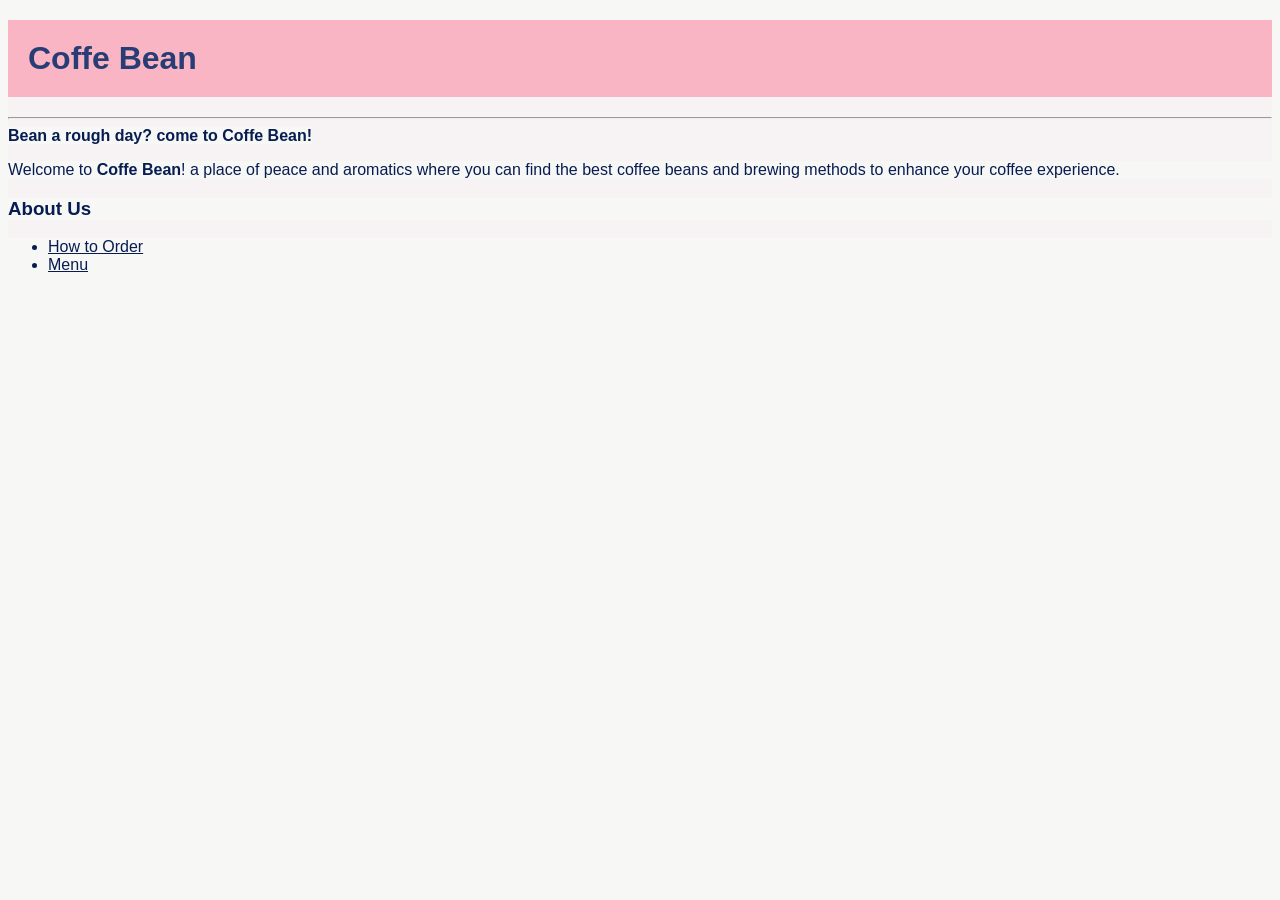
<file: index.html>
<!DOCTYPE html>
<html lang="en">
<head>
          <meta charset="UTF-8">
          <meta name="viewport" content="width=device-width, initial-scale=1.0">
          <link rel="stylesheet" href="style.css">
          <title>Coffe Bean</title>
          <link rel="stylesheet" href="style.css">

</head>
<body>

<h1 class="top">Coffe Bean</h1>
<hr><strong>Bean a rough day? come to Coffe Bean!</strong>

<p> 
  Welcome to <strong>Coffe Bean</strong>! a place of peace and aromatics where you can
   find the best coffee beans and brewing methods to enhance your coffee experience.
</p>

<h3>About Us</h3>

       <ul>
          <li><a href="guide/order.html">How to Order</a></li>
          <li><a href="guide/menu.html">Menu</a></li>
       </ul> 
          

</body>
</html>
</file>
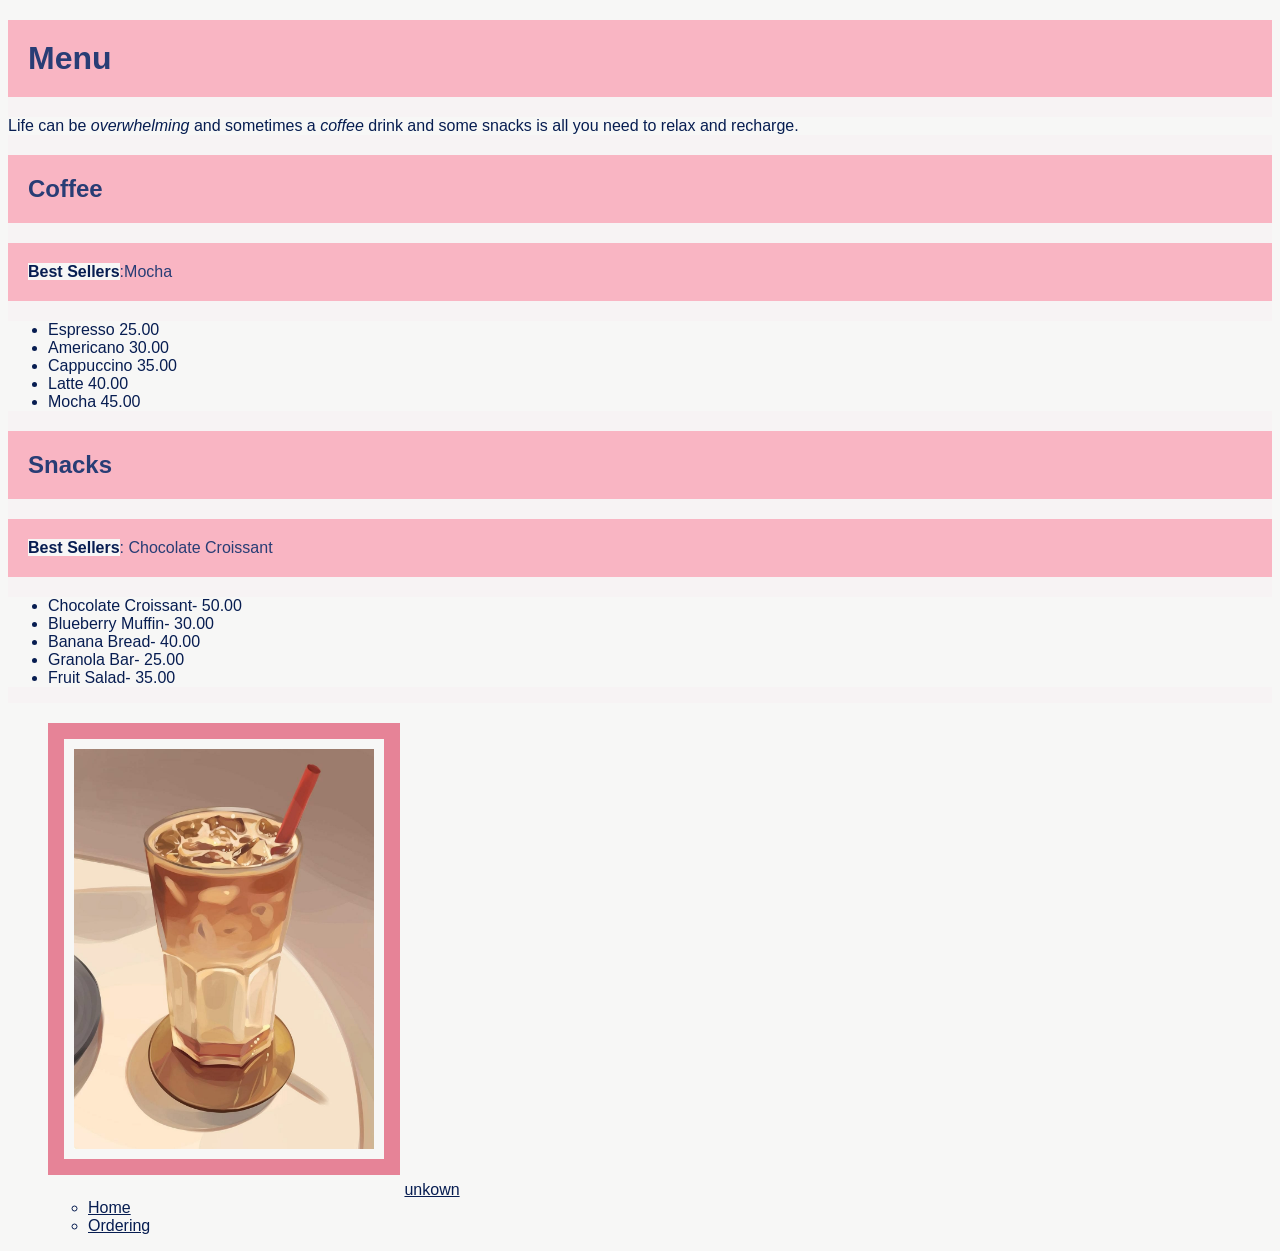
<file: guide/menu.html>
<!DOCTYPE html>
<html lang="en">
<head>
          <meta charset="UTF-8">
          <meta name="viewport" content="width=device-width, initial-scale=1.0">
          <link rel="stylesheet" href="../style.css">
          <title>Coffe Bean - Menu</title>
</head>
<body>
          <h1 class="top">Menu</h1>
<p>
         Life can be <em>overwhelming</em> and sometimes a <em>coffee</em> drink and some snacks is all you need to relax and recharge. 
        
</p>
          <h2 class="top">Coffee</h2>
           <p class="best seller"><strong>Best Sellers</strong>:Mocha</p>

          <ul>
                    <li>Espresso 25.00</li>
                    <li>Americano 30.00</li>
                    <li>Cappuccino 35.00</li>
                    <li>Latte 40.00</li>
                    <li>Mocha 45.00</li>
          </ul>

          <h2 class="top">Snacks</h2>
          <p class ="best seller"><strong>Best Sellers</strong>: Chocolate Croissant</p>
          <ul>
                    <li>Chocolate Croissant- 50.00</li>
                    <li>Blueberry Muffin- 30.00</li>
                    <li>Banana Bread- 40.00</li>
                    <li>Granola Bar- 25.00</li>
                    <li>Fruit Salad- 35.00</li>
          </ul>

<ul>
          <img src="../image.jpg/coffee.jpg" 
          alt="This may contain: a painting of a drink with a straw in it on a white table top next to a black plate" 
          width="300"
           height="400">

<a href=" https://www.pinterest.com/pin/533887730837462894/"
target="_blank">unkown</a>
<ul>
          <li><a href="../index.html">Home</a></li>
          <li><a href="../guide/order.html">Ordering</a></li>
 </ul>
</body>
</html>
</file>
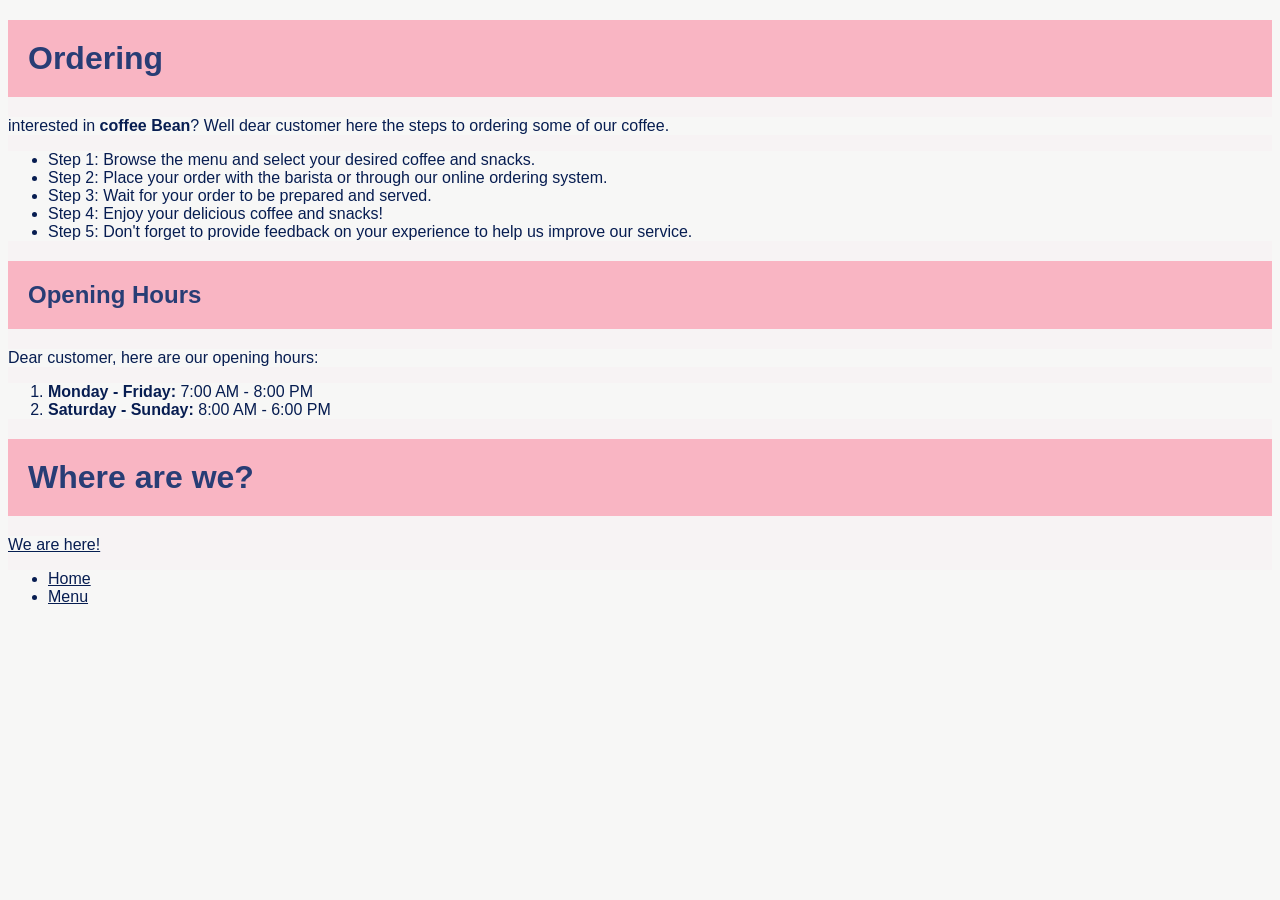
<file: guide/order.html>
<!DOCTYPE html>
<html lang="en">
<head>
          <meta charset="UTF-8">
          <meta name="viewport" content="width=device-width, initial-scale=1.0">
          <link rel="stylesheet" href="../style.css">
          <title>Coffee Bean - order</title>
</head>
<body>
          <h1 class="foodtop">Ordering</h1>
<p> 
          interested in <strong>coffee Bean</strong>? Well dear customer here the steps to ordering some of our coffee.
</p>

          <ul>
                    <li>Step 1: Browse the menu and select your desired coffee and snacks.</li>
                    <li>Step 2: Place your order with the barista or through our online ordering system.</li>
                    <li>Step 3: Wait for your order to be prepared and served.</li>
                    <li>Step 4: Enjoy your delicious coffee and snacks!</li>
                    <li>Step 5: Don't forget to provide feedback on your experience to help us improve our service.</li>
          </ul>

          <h2 class="foodtip">Opening Hours</h2>
          <p>Dear customer, here are our opening hours:</p>

          <ol>
          <li><strong>Monday - Friday:</strong> 7:00 AM - 8:00 PM</li>
          <li><strong>Saturday - Sunday:</strong> 8:00 AM - 6:00 PM</li>
          </ol>
         
<h1 class="foodtop">Where are we?</h1>
<a href="https://www.google.com/maps/search/coffee+bean+location+map/@8.4841936,124.657166,16z?entry=ttu&g_ep=EgoyMDI2MTAyNy4wIKXMDSoASAFQAw%3D%3D">We are here!</a>

<ul>
          <li><a href="../index.html">Home</a></li>
          <li><a href="../guide/menu.html">Menu</a></li>

 </ul>
</body>
</html>
</file>
<file: style.css>
body {
          font-family: Arial, sans-serif;
          background-color: #f7f3f4;
          color: #071d51;
}

*{
          font-family: Arial, sans-serif;
          background-color: #f7f7f6;
          color: #071d51;
}

h1, h2{
          color: #071d51;
}

.tip {
            background-color: #f9b5c3;
          color: #283d75;
          padding: 20px;
          margin: 20px 0;
}

.top {
          background-color: #f9b5c3;
          color: #283d75;
          padding: 20px;
          margin: 20px 0;
}

.foodtop{
          background-color: #f9b5c3;
          color: #283d75;
          padding: 20px;
          margin: 20px 0;
}

.foodtip{
         background-color: #f9b5c3;
          color: #283d75;
          padding: 20px;
          margin: 20px 0;
}

img{
          border: 16px solid #e68397;
          padding: 10px;
          margin: 20px 0;
}

.best.seller{
          
          background-color: #f9b5c3;
          color: #283d75;
          padding: 20px;
          margin: 20px 0;
                    }
</file>
